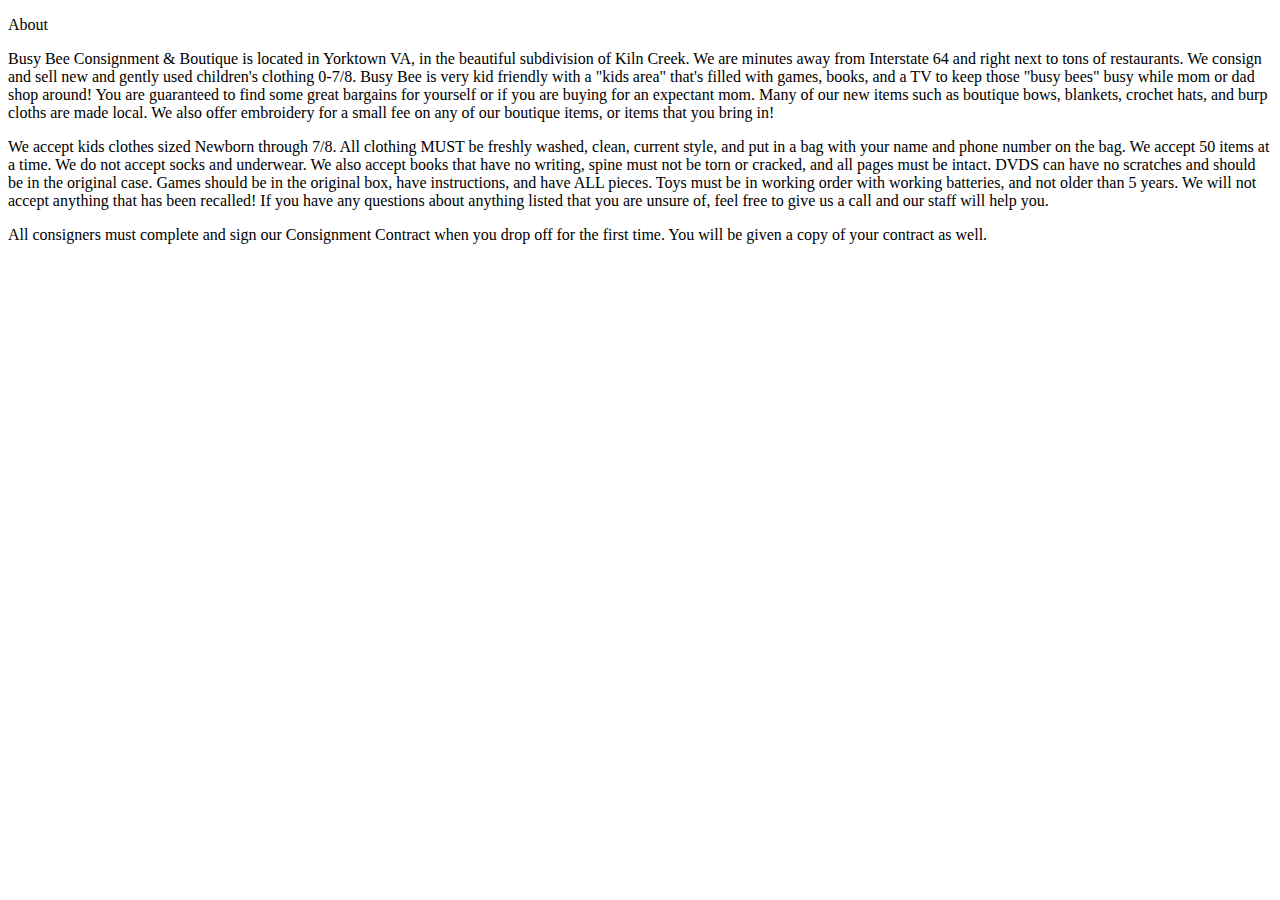
<file: WebContent/About.html>
<!DOCTYPE html PUBLIC "-//W3C//DTD HTML 4.01 Transitional//EN" "http://www.w3.org/TR/html4/loose.dtd">
<html>
<head>
<meta http-equiv="Content-Type" content="text/html; charset=ISO-8859-1">
<title>Insert title here</title>
</head>
<body>
<p>About</p>
<p>Busy Bee Consignment & Boutique is located in Yorktown VA, in the beautiful subdivision of Kiln Creek. We are minutes away from Interstate 64 and right next to tons of restaurants. We consign and sell new and gently used children's clothing 0-7/8. Busy Bee is very kid friendly with a "kids area" that's filled with games, books, and a TV to keep those "busy bees" busy while mom or dad shop around! You are guaranteed to find some great bargains for yourself or if you are buying for an expectant mom. Many of our new items such as boutique bows, blankets, crochet hats, and burp cloths are made local. We also offer embroidery for a small fee on any of our boutique items, or items that you bring in! </p>
<p>We accept kids clothes sized Newborn through 7/8. All clothing MUST be freshly washed, clean, current style, and put in a bag with your name and phone number on the bag. We accept 50 items at a time. We do not accept socks and underwear. We also accept books that have no writing, spine must not be torn or cracked, and all pages must be intact. DVDS can have no scratches and should be in the original case. Games should be in the original box, have instructions, and have ALL pieces. Toys must be in working order with working batteries, and not older than 5 years. We will not accept anything that has been recalled! If you have any questions about anything listed that you are unsure of, feel free to give us a call and our staff will help you.</p>
<p>All consigners must complete and sign our Consignment Contract when you drop off for the first time. You will be given a copy of your contract as well.</p>
</body>
</html>
</file>
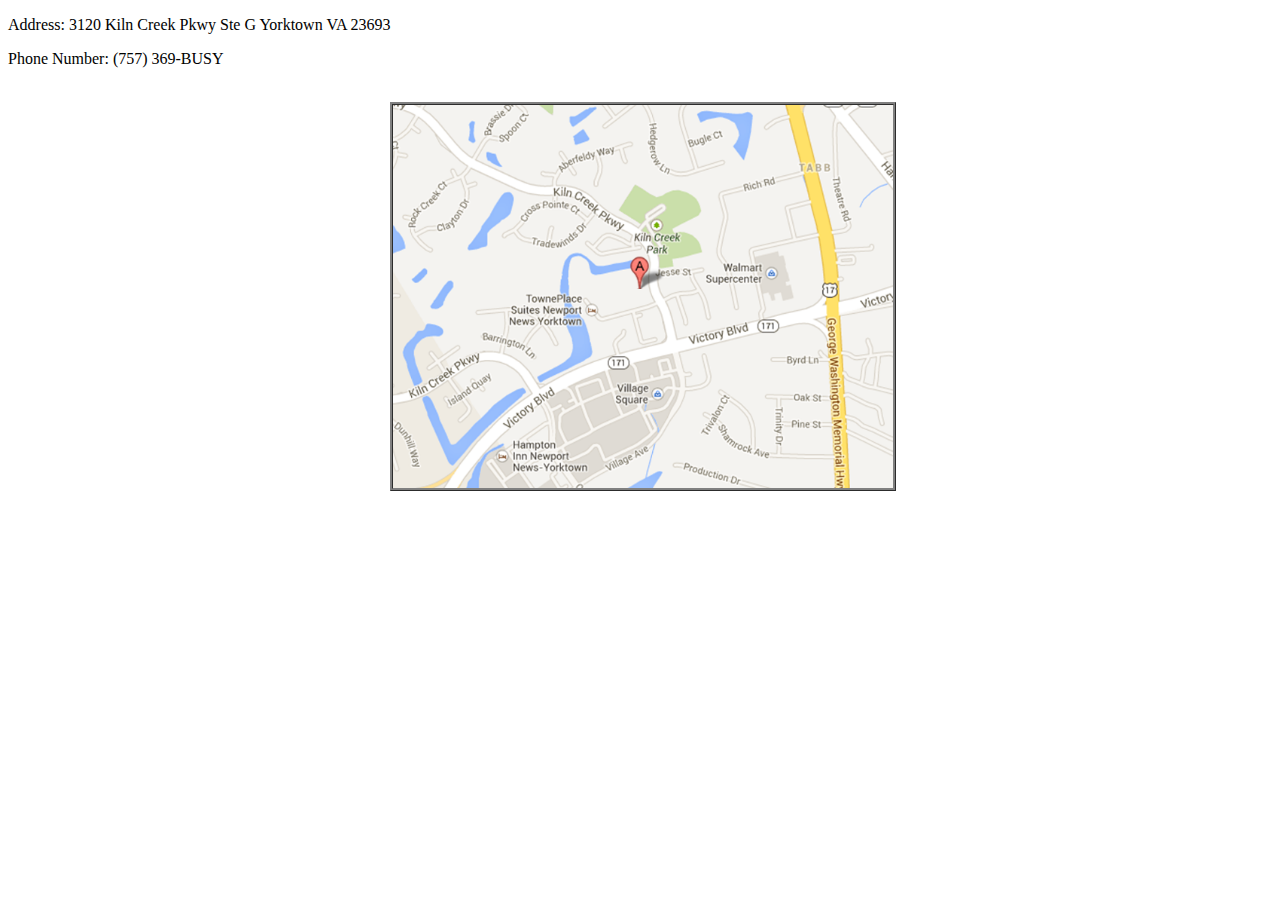
<file: WebContent/Contact.html>
<!DOCTYPE html PUBLIC "-//W3C//DTD HTML 4.01 Transitional//EN" "http://www.w3.org/TR/html4/loose.dtd">
<html>
<head>
<meta http-equiv="Content-Type" content="text/html; charset=ISO-8859-1">
<title>Insert title here</title>

<style>

#mapContainer {
	width: 50%;
	height: 50%;
	min-width: 300px;
	min-height: 300px;
	max-width: 500px;
	max-height: 500px;
	margin-left: auto;
	margin-right: auto;
}

#map {
	border: 3px ridge grey;
	min-width: 300px;
	min-height: 300px;
	width: 100%;
	height: 100%;
}

</style>

</head>
<body>
<p>Address: 3120 Kiln Creek Pkwy Ste G Yorktown VA 23693</p>
<p>Phone Number: (757) 369-BUSY</p>
<br />
<div id="mapContainer">
	<img id="map" src="CSS/Images/Map.PNG">
</div>
</body>
</html>
</file>
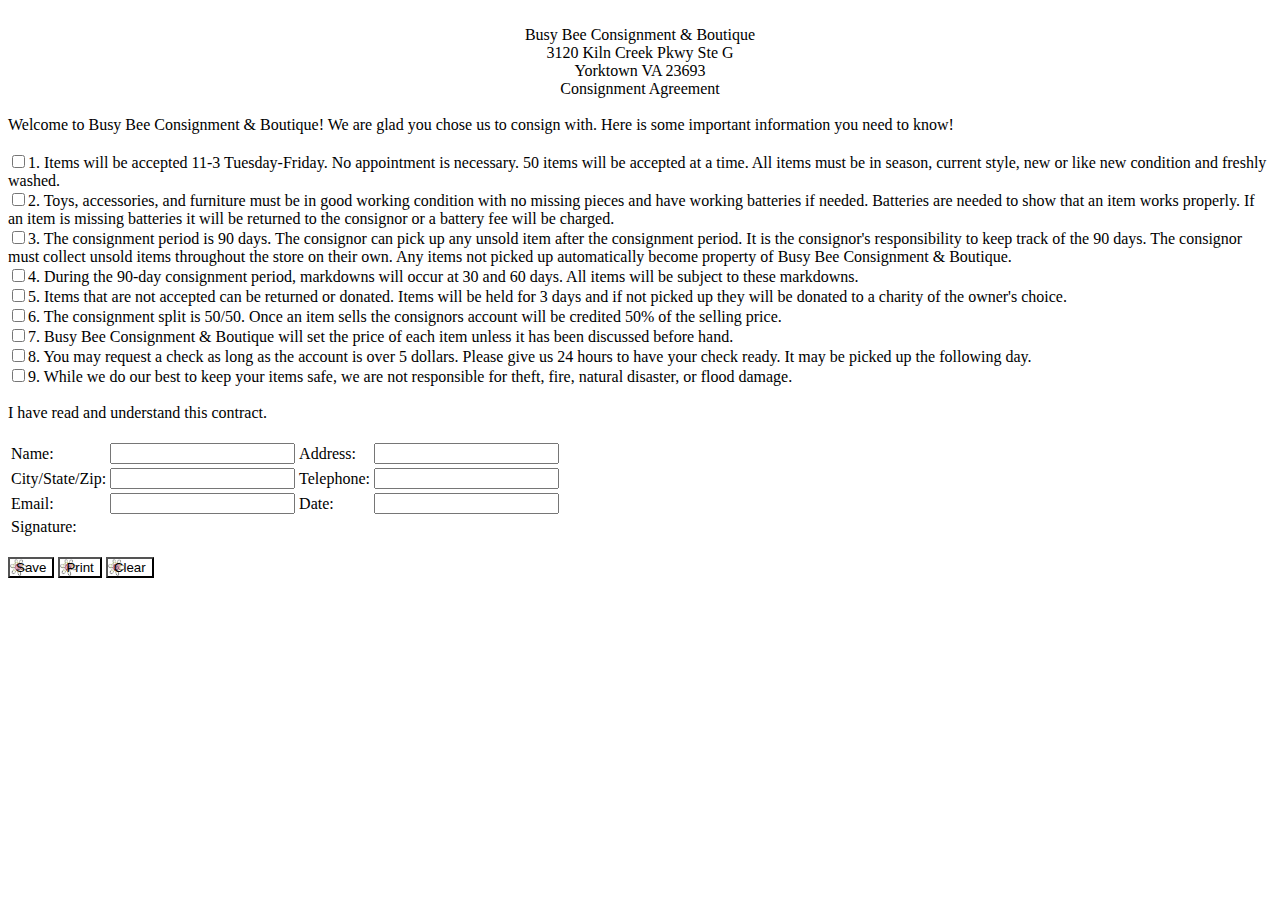
<file: WebContent/Contract.html>
<!DOCTYPE html PUBLIC "-//W3C//DTD HTML 4.01 Transitional//EN" "http://www.w3.org/TR/html4/loose.dtd">
<html>
<head>
<meta http-equiv="Content-Type" content="text/html; charset=ISO-8859-1">
<title>Insert title here</title>

<script type="text/javascript" src="JS/Contract.js"></script>

<style>
#headAlign {
	text-align: center;
}
.buttonImg {
	background: url("CSS/Images/flourButton.png") no-repeat scroll 0 0 transparent;
	background-size: 100% auto;
	background-size: contain;
}
</style>

</head>
<body>

<form action="Doc/Busy Bee Consignment Contract.docx">
<br />
<div id="headAlign">
Busy Bee Consignment & Boutique
<br />
3120 Kiln Creek Pkwy Ste G
<br />
Yorktown VA 23693
<br />
Consignment Agreement
</div>
<br />
Welcome to Busy Bee Consignment & Boutique!  We are glad you chose us to consign with.  Here is some important information you need to know!
<br />
<br />
<input type="checkbox">1. Items will be accepted 11-3 Tuesday-Friday. No appointment is necessary. 50 items will be accepted at a time. All items must be in season, current style, new or like new condition and freshly washed.</input>
<br />
<input type="checkbox">2. Toys, accessories, and furniture must be in good working condition with no missing pieces and have working batteries if needed. Batteries are needed to show that an item works properly. If an item is missing batteries it will be returned to the consignor or a battery fee will be charged.</input> 
<br />
<input type="checkbox">3. The consignment period is 90 days. The consignor can pick up any unsold item after the consignment period. It is the consignor's responsibility to keep track of the 90 days. The consignor must collect unsold items throughout the store on their own. Any items not picked up automatically become property of Busy Bee Consignment & Boutique.</input>
<br />
<input type="checkbox">4. During the 90-day consignment period, markdowns will occur at 30 and 60 days.  All items will be subject to these markdowns.</input>
<br />
<input type="checkbox">5. Items that are not accepted can be returned or donated. Items will be held for 3 days and if not picked up they will be donated to a charity of the owner's choice. </input>
<br />
<input type="checkbox">6. The consignment split is 50/50.  Once an item sells the consignors account will be credited 50% of the selling price.</input>
<br />
<input type="checkbox">7. Busy Bee Consignment & Boutique will set the price of each item unless it has been discussed before hand.</input>
<br />
<input type="checkbox">8. You may request a check as long as the account is over 5 dollars.  Please give us 24 hours to have your check ready.  It may be picked up the following day.</input>
<br />
<input type="checkbox">9. While we do our best to keep your items safe, we are not responsible for theft, fire, natural disaster, or flood damage. </input>
<br />
<br />
I have read and understand this contract.
<br />
<br />
<table>
	<tr>
		<td>Name: </td>
		<td><input class="inputReplace"></td>
		<td>Address: </td>
		<td><input class="inputReplace"></td>
	</tr>
	<tr>
		<td>City/State/Zip: </td>
		<td><input class="inputReplace"></td>
		<td>Telephone: </td>
		<td><input class="inputReplace"></td>
	</tr>
	<tr>
		<td>Email: </td>
		<td><input class="inputReplace"></td>
		<td>Date:</td>
		<td><input class="inputReplace"></td>
	</tr>
	<tr>
		<td>Signature: </td>
	</tr>
</table>
<br>
<input class="buttonImg" type="submit" value="Save">
<!--<input type="button" value="Print" onclick="javascript:window.print();">-->
<input class="buttonImg" type="button" value="Print" onclick="printSetup()">
<input class="buttonImg" type="reset" value="Clear" onclick="clearReset()">
</form>
<br>
<br>
</body>
</html>
</file>
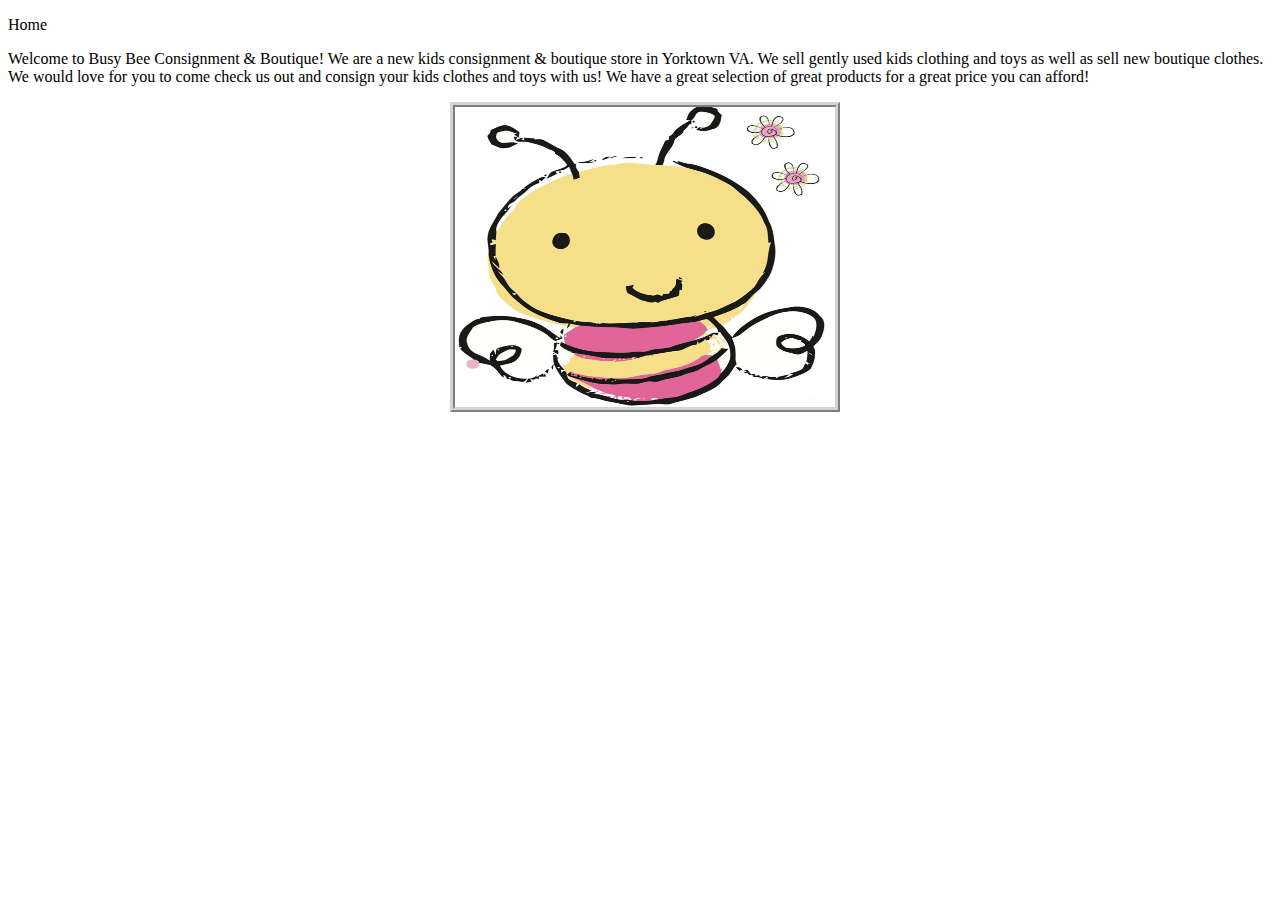
<file: WebContent/Home.html>
<!DOCTYPE html PUBLIC "-//W3C//DTD HTML 4.01 Transitional//EN" "http://www.w3.org/TR/html4/loose.dtd">
<html>
<head>
<meta http-equiv="Content-Type" content="text/html; charset=ISO-8859-1">
<title>Insert title here</title>

<style>
#beeImg {
	width: 30%;
	height: 30%;
	position: relative;
	margin-left: 35%;
	margin-right: 35%;
	border: 5px ridge lightgrey;
	max-weight: 250px;
	max-height: 300px;
}
</style>

</head>
<body>
<p>Home</p>
<p>Welcome to Busy Bee Consignment & Boutique!  We are a new kids consignment & boutique store in Yorktown VA. We sell gently used kids clothing and toys as well as sell new boutique clothes.  We would love for you to come check us out and consign your kids clothes and toys with us!  We have a great selection of great products for a great price you can afford!</p>
<img src="CSS/Images/HomeIcon.png" id="beeImg">
</body>
</html>
</file>
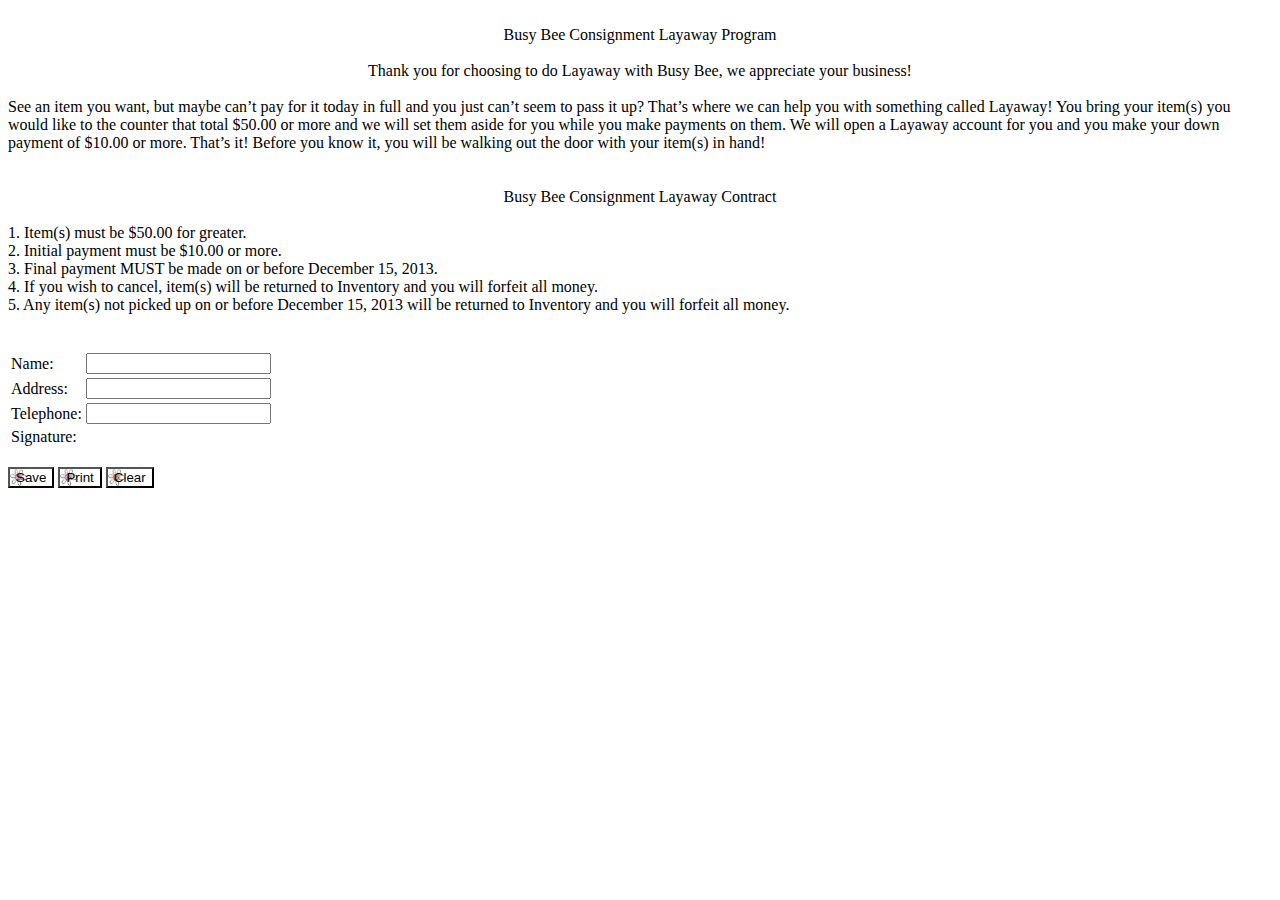
<file: WebContent/Layaway.html>
<!DOCTYPE html PUBLIC "-//W3C//DTD HTML 4.01 Transitional//EN" "http://www.w3.org/TR/html4/loose.dtd">
<html>
<head>
<script type="text/javascript" src="JS/Contract.js"></script>
<style>
	.mid-align {
		text-align: center;
	}
	
	.buttonImg {
		background: url("CSS/Images/flourButton.png") no-repeat scroll 0 0 transparent;
		background-size: 100% auto;
		background-size: contain;
	}
</style>
</head>
<body>
<br>
<div class="mid-align">Busy Bee Consignment Layaway Program</div>
<br>
<div class="mid-align">Thank you for choosing to do Layaway with Busy Bee, we appreciate your business!</div>
<br>
See an item you want, but maybe can’t pay for it today in full and you just can’t seem to pass it up?  That’s where we can help you with something called Layaway!  You bring your item(s) you would like to the counter that total $50.00 or more and we will set them aside for you while you make payments on them.  We will open a Layaway account for you and you make your down payment of $10.00 or more.  That’s it!  Before you know it, you will be walking out the door with your item(s) in hand!
<br><br><br>
<div class="mid-align">Busy Bee Consignment Layaway Contract</div>
<br>
1.	Item(s) must be $50.00 for greater.
<br>
2.	Initial payment must be $10.00 or more.
<br>
3.	Final payment MUST be made on or before December 15, 2013.
<br>
4.	If you wish to cancel, item(s) will be returned to Inventory and you will forfeit all money.
<br>
5.	Any item(s) not picked up on or before December 15, 2013 will be returned to Inventory and you will forfeit all money. 
<br><br><br>
<form action="Doc/Busy Bee Consignment Layaway Program.docx">
<table>
	<tr>
		<td>Name: </td>
		<td><input class="inputReplace"></td>
	</tr>
	<tr>
		<td>Address: </td>
		<td><input class="inputReplace"></td>
	</tr>
	<tr>
		<td>Telephone: </td>
		<td><input class="inputReplace"></td>
	</tr>
	<tr>
		<td>Signature: </td>
	</tr>
</table>
<br>
<button class="buttonImg" printSetup>Save</button>
<button class="buttonImg" type="button" onclick="printSetup()">Print</button>
<button class="buttonImg" type="reset" onclick="clearReset()">Clear</button>
</form>
<script>
	
</script>
</body>
</html>
</file>
